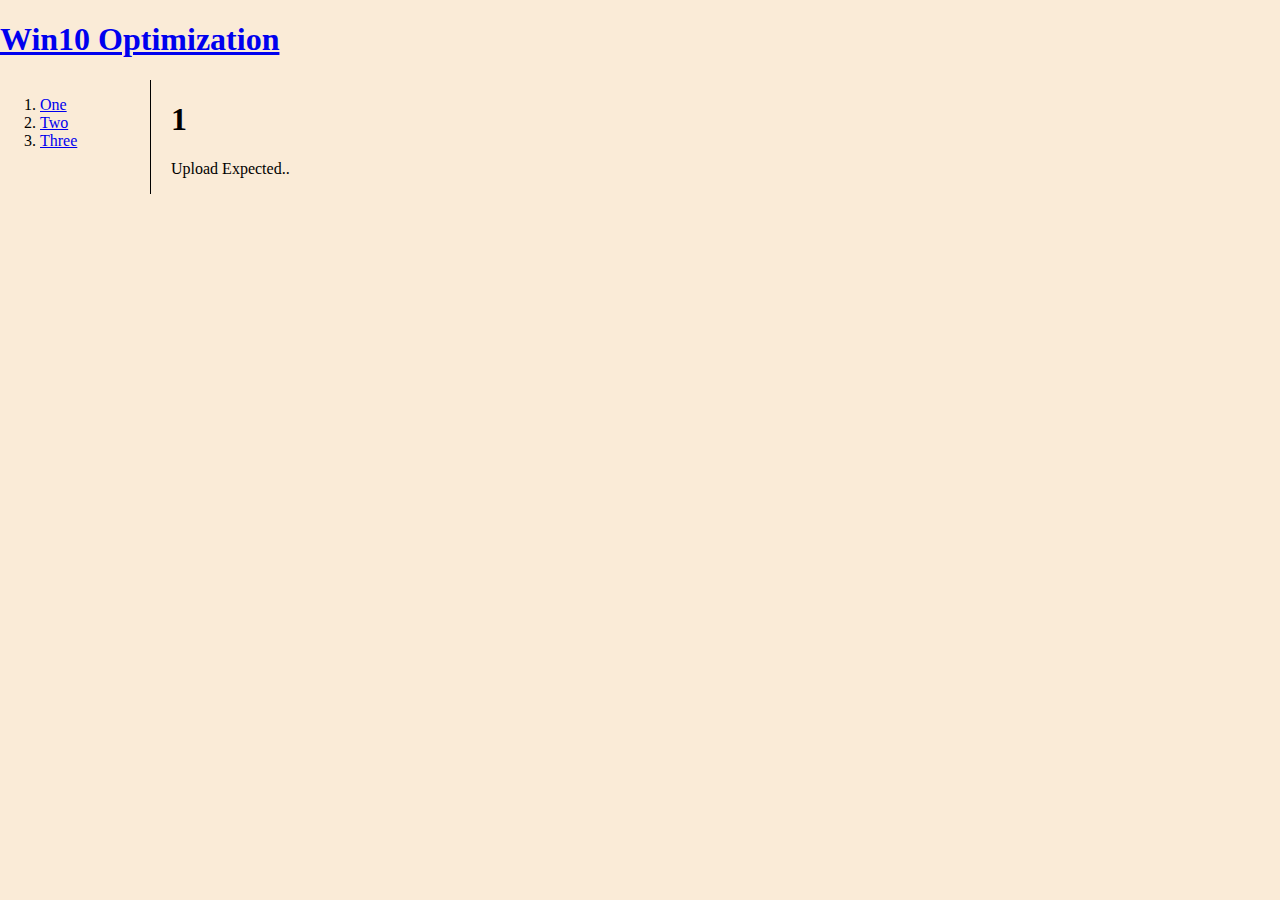
<file: 1.html>
<!DOCTYPE html>
<html>

<head>
    <link rel="stylesheet" href="index.css">
    <meta charset="UTF-8">
    <title>mkdoc</title>
</head>

<body>
    <div id="topBar">
        <h1><a href="index.html">Win10 Optimization</a></h1>
    </div>
    <div id="main">
        <div id="listBar">
            <ol>
                <li><a href="1.html">One</a></li>
                <li><a href="2.html">Two</a></li>
                <li><a href="3.html">Three</a></li>
            </ol>
        </div>
        <div id="content">
            <h1>1</h1>
            <P>Upload Expected..</P>
        </div>
    </div>
</body>

</html>
</file>
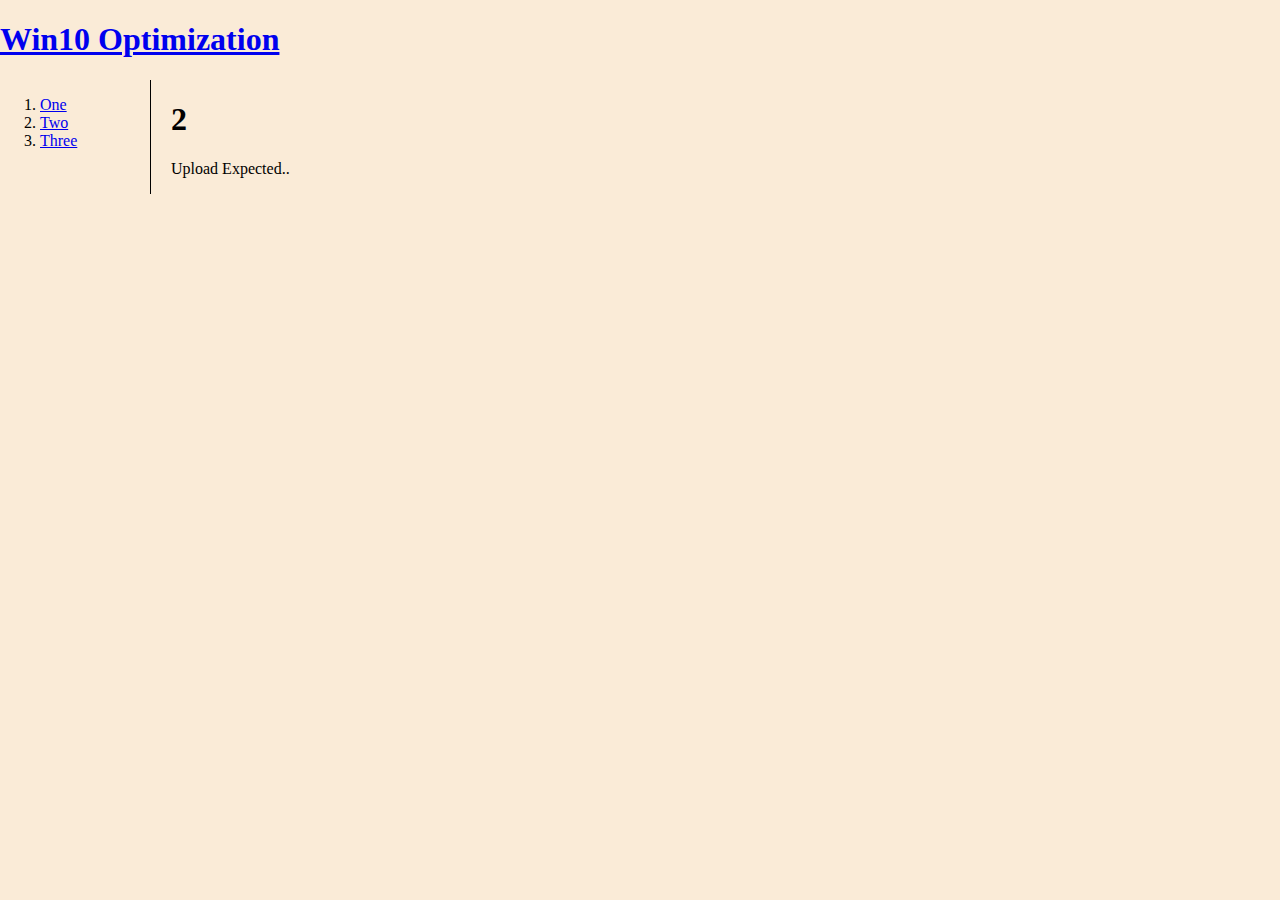
<file: 2.html>
<!DOCTYPE html>
<html>

<head>
    <link rel="stylesheet" href="index.css">
    <meta charset="UTF-8">
    <title>mkdoc</title>
</head>

<body>
    <div id="topBar">
        <h1><a href="index.html">Win10 Optimization</a></h1>
    </div>
    <div id="main">
        <div id="listBar">
            <ol>
                <li><a href="1.html">One</a></li>
                <li><a href="2.html">Two</a></li>
                <li><a href="3.html">Three</a></li>
            </ol>
        </div>
        <div id="content">
            <h1>2</h1>
            <P>Upload Expected..</P>
        </div>
    </div>
</body>

</html>
</file>
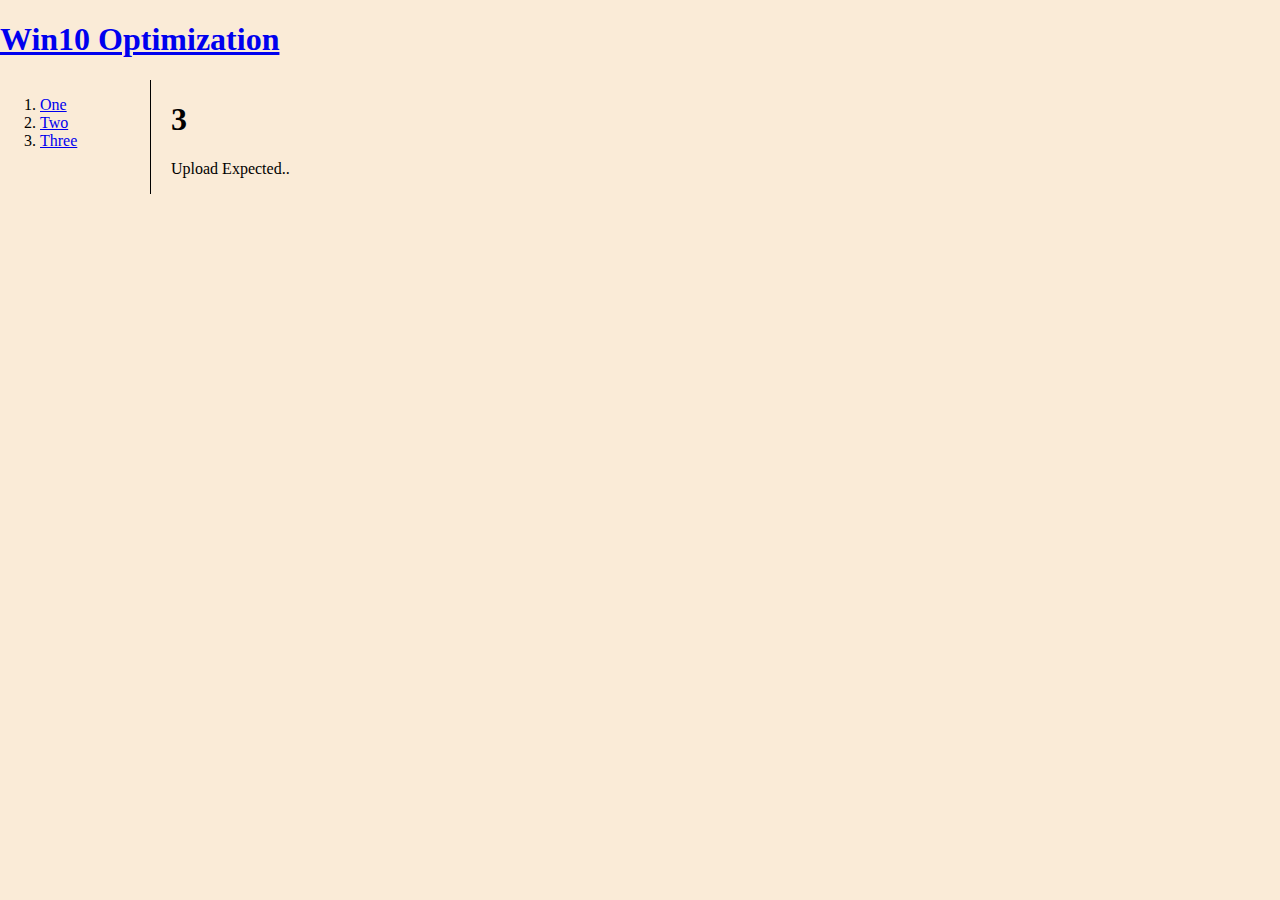
<file: 3.html>
<!DOCTYPE html>
<html>

<head>
    <link rel="stylesheet" href="index.css">
    <meta charset="UTF-8">
    <title>mkdoc</title>
</head>

<body>
    <div id="topBar">
        <h1><a href="index.html">Win10 Optimization</a></h1>
    </div>
    <div id="main">
        <div id="listBar">
            <ol>
                <li><a href="1.html">One</a></li>
                <li><a href="2.html">Two</a></li>
                <li><a href="3.html">Three</a></li>
            </ol>
        </div>
        <div id="content">
            <h1>3</h1>
            <P>Upload Expected..</P>
        </div>
    </div>
</body>

</html>
</file>
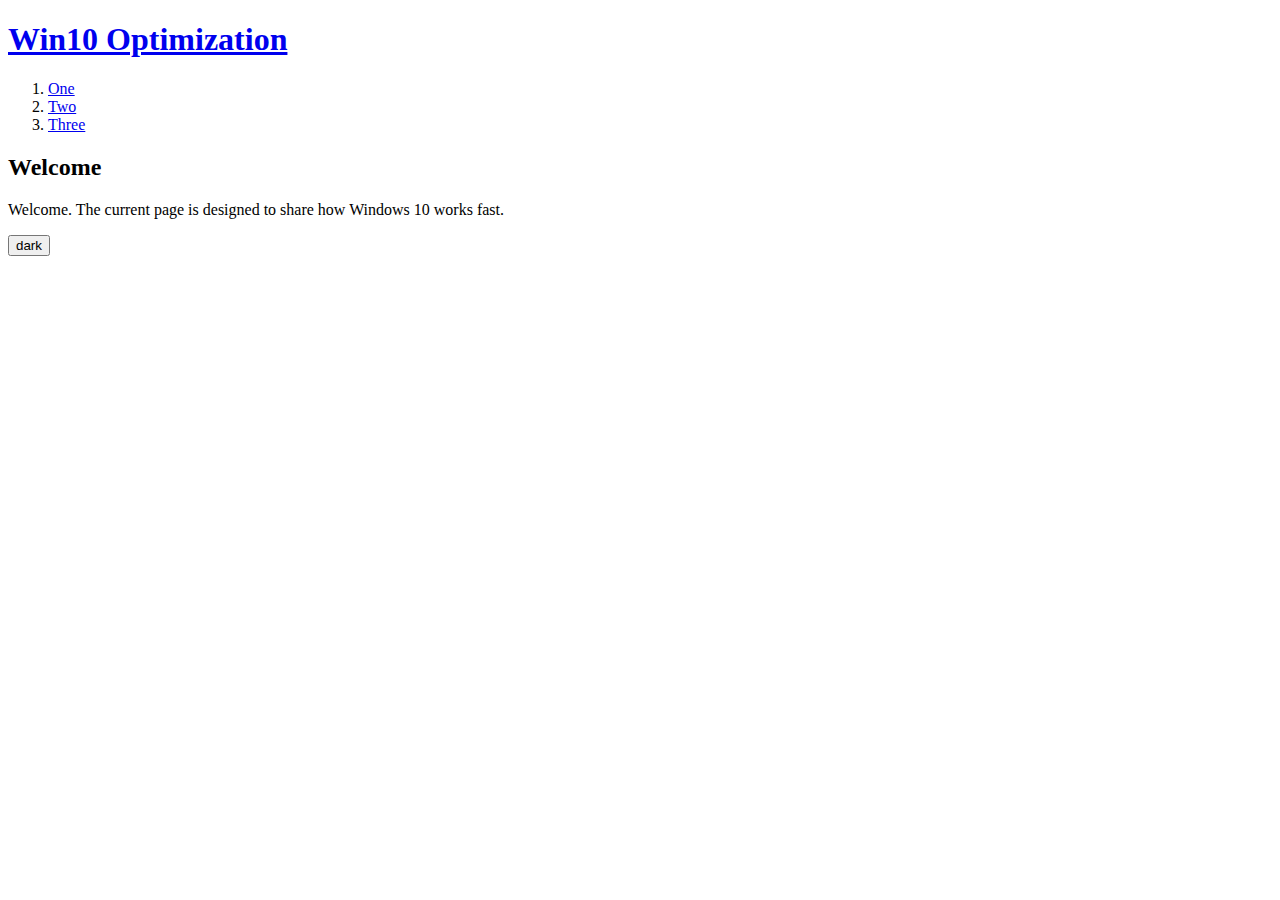
<file: copyINDEX.html>
<!DOCTYPE html>
<html>
<head>
    <meta charset="UTF-8">
    <title>mkdoc</title>

</head>
<body>
    <div id="topbar">
        <h1><a href="index.html">Win10 Optimization</a></h1>
    </div>
    <div id="main">
        <div id="listbar">
            <ol>
                <li><a href="1.html">One</a></li>
                <li><a href="2.html">Two</a></li>
                <li><a href="3.html">Three</a></li>
            </ol>
        </div>
        <div id="content">
            <h2>Welcome</h2>
            <p>
                Welcome.
                The current page is designed to share how Windows 10 works fast.
            </p>
        </div>
    </div>
    <div id="funcbar">
        <input type="button" value="dark" onclick="dayHandler(this)">
    </div>
    </body>
    </html>
</file>
<file: index.css>
body {
  margin: 0px;
  background-color: antiquewhite;
}

#lastdate p {
  color: red;
  text-align: right;
  margin-right: 10px;
  font-size: 13px;
}

#topbar h1 {
  background-color: blue;
  color: white;
  border-bottom: 1px solid black;
  font-size: 15px;
  text-align: center;
  margin: 0px;
  padding-left: 50px;
  /* padding: 5px; */
}

#topbar .time {
  padding-right: 5px;
  float: right;
  text-align: right;
}
#listbar ol {
  border-right: 1px solid black;
  width: 100px;
  margin: 0px;
  padding: 20px;
  padding-left: 30px;
}

#topbar h1 a {
  text-decoration: none;
  color: white;
}

#listbar ol li a {
  text-decoration: none;
}

#content {
  padding-left: 20px;
  padding-right: 50px;
  border-left: 1px solid black;
}

#main {
  display: grid;
  grid-template-columns: 150px 1fr;
}

@media (max-width: 800px) {
  #main {
    display: block;
  }
  #listbar ol {
    border-right: none;
  }
}

#funcbar {
  border-bottom: 1px solid black;
}

.darkbutton {
  margin: 5px;
  border: 2px solid red;
  /* background-color: blue; */
  float: left;
  width: 30px;
  height: 30px;
  text-align: center;
}

.funcSet {
  margin: 5px;
}

.revLink {
  color: red;
  text-decoration: none;
  border: 1px solid black;
  background-color: white;
  border-radius: 2px;
  font-size: 14px;
  color: black;
  padding-left: 5px;
  padding-right: 5px;
}
</file>
